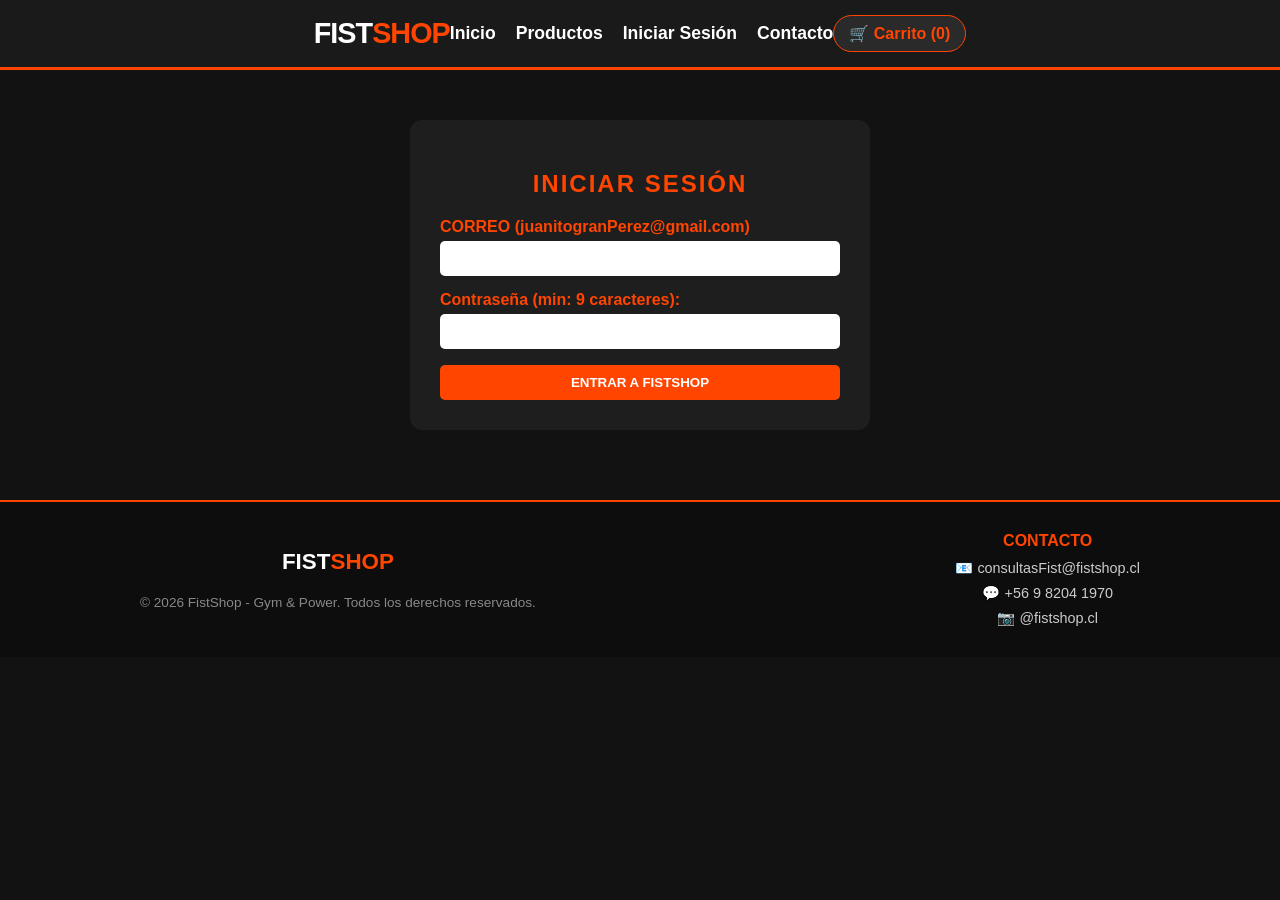
<file: paginas/login.html>
<!DOCTYPE html>
<html lang="es">
<head>
	<meta charset="UTF-8">
	<meta name="viewport" content="width=device-width, initial-scale=1.0">
	<title>iniciar sesion</title>
	<link rel="stylesheet" href="../estilos/styles.css">
</head>
<body>
    <header id="header"></header>
    <section id="content">
        <section id="login-section" class="caja-login">
            <h2>
                INICIAR SESIÓN
            </h2>
            <form id="form-login" onsubmit="validarLogin(event)">
                <div class="grupo-input">
                    <label for="email">CORREO (juanitogranPerez@gmail.com)</label>
                    <input type="text" id="email">
                </div>
                <div class="grupo-input">
                    <label for="password">Contraseña (min: 9 caracteres):</label>
                    <input type="password" id="password">
                </div>
                <p id="mensaje-error"></p>
                <button type="submit" class="btn-login">ENTRAR A FISTSHOP</button>
            </form>
        </section>
    </section>
    <footer id="footer"></footer>
</body>
<script src="../scripts/scri.js"></script>
</html>
</file>
<file: estilos/styles.css>
body{
    margin:0%;
    padding: 0%;
    font-family: 'segoe UI', Roboto, Helvetica, sans-serif;
    background-color: #121212;
    color: #ffffff;
}

#content{
    max-width: 1000px;
    margin: 0 auto;
    padding: 20px 15px;
}

h2{
    color: #ff4500;
    text-transform: uppercase;
    text-align: center;
    letter-spacing: 2px;
    margin-bottom: 20px;
}

img{
    max-width: 100%;
    border-radius: 8px;
    box-shadow: 0px 4px 15px rgba(0,0,0,0.5);
}

#inicio{
    display: flex;
    flex-direction: column;
    align-items: center;
    margin-bottom: 50px;
}

#info{
    background-color: #1e1e1e;
    padding: 30px;
    border-radius: 12px;
    text-align: center;
    margin-bottom: 50px;
}

#contacto{
    display: flex;
    flex-direction: column;
    align-items: center;
    gap: 15px;
}

#contacto a{
    color: #ff4500;
    text-decoration: none;
    font-weight: bold;
    font-size: 1.1rem;
    transition: 0.3s;
}

#contacto a:hover{
    color: #ffffff;
}

header{
    display: flex;
    align-items: center;
    justify-content: space-evenly;
    background-color: #1a1a1a;
    padding: 20px 0%;
    border-bottom: 3px solid #ff4500;
    margin-bottom: 30px;
}

header a{
    color: #ffffff;
    text-decoration: none;
    font-weight: bold;
    font-size: 1.1rem;
    transition: 0.3s ease;
}

header a:hover{
    color: #ff4500;
}

footer{
    text-align: center;
    padding: 20px;
    background-color: #000;
    margin-top: 40px;
    border-top: 1px solid #333;
}

.caja-login{
    max-width: 400px;
    margin: 0 auto;
    background-color: #1e1e1e;
    padding: 30px;
    border-radius: 12px;
    text-align: center;
}

.grupo-input{
    margin-bottom: 15px;
    text-align: left;
}

.grupo-input label{
    color: #ff4500;
    font-weight: bold;
}

.grupo-input input{
    width: 100%;
    padding: 10px;
    margin-top: 5px;
    border-radius: 5px;
    border: none;
    box-sizing: border-box;
}

#mensaje-error{
    font-weight: bold;
    margin-bottom: 15px;
}

.btn-login{
    background-color: #ff4500;
    color: white;
    border: none;
    padding: 10px 20px;
    font-weight: bold;
    border-radius: 5px;
    cursor: pointer;
    width: 100%;
    text-transform: uppercase;
}

.btn-login:hover{
    background-color: #e63e00;
}

#header{
    background-color: #1a1a1a;
    border-bottom: 3px solid #ff4500;
    padding: 15px 0;
    margin-bottom: 30px;
}

.header-container{
    max-width: 1000px;
    margin: 0 auto;
    display: flex;
    justify-content: space-between;
    align-items: center;
    padding: 0 20px;
}

.logo a{
    text-decoration: none;
}

.logo h1{
    margin: 0;
    font-size: 1.8rem;
    color: #ffffff;
    font-family: 'Arial Black', sans-serif;
    letter-spacing: -1px;
}

.logo h1 span{
    color: #ff4500;
}

.nav-links{
    display: flex;
    gap: 20px;
}

.nav-links a:hover{
    color: #ff4500;
}

.carrito-status{
    background-color: #2a2a2a;
    padding: 8px 15px;
    border-radius: 20px;
    font-weight: bold;
    color: #ff4500;
    border: 1px solid #ff4500;
}

#footer{
    background-color: #0d0d0d;
    border-top: 2px solid #ff4500;
    padding: 30px 0;
    margin-top: 50px;
}
.footer-container{
    max-width: 1000px;
    margin: 0 auto;
    display: flex;
    justify-content: space-between;
    align-items: center;
    padding: 0 20px;
    flex-wrap: wrap;
    gap: 20px;
}

.footer-info h3{
    margin: 0 0 20px 0;
    color: #ffffff;
    font-size: 1.4rem;
}

.footer-info h3 span{
    color: #ff4500;
}

.footer-info p{
    color: #888888;
    font-size: 0.85rem;
    margin: 0;
}

.footer-contacto h4{
    color: #ff4500;
    margin: 0 0 10px 0;
    font-size: 1rem;
    text-transform: uppercase;
}

.redes-links{
    display: flex;
    flex-direction: column;
    gap: 8px;
}

.redes-links a{
    color: #cccccc;
    text-decoration: none;
    font-size: 0.9rem;
    transition: color 0.3s ease;
}

.redes-links a:hover{
    color: #ff4500;
}

.catalogo-grid {
    display: flex;
    justify-content: center;
    gap: 30px;
    flex-wrap: wrap;
    margin-top: 20px;
}

.producto-card {
    background-color: #1e1e1e;
    padding: 20px;
    border-radius: 12px;
    width: 250px;
    text-align: center;
    border: 1px solid #333;
    transition: 0.3s ease;
}

.producto-card:hover {
    border-color: #ff4500;
}

.producto-card img {
    width: 100%;
    height: 180px;
    object-fit: cover;
    border-radius: 8px;
    cursor: pointer;
    transition: transform 0.3s ease;
}

.producto-card img:hover {
    transform: scale(1.04);
}

.producto-card h3 {
    color: #ffffff;
    margin: 15px 0 5px 0;
    font-size: 1.2rem;
}

.producto-card .precio {
    color: #ff4500;
    font-size: 1.3rem;
    font-weight: bold;
    margin: 0;
}

@media (max-width: 600px) {
    .header-container {
        flex-direction: column;
        gap: 15px;
    }

    .nav-links {
        flex-direction: column;
        align-items: center;
        gap: 10px;
    }

    #inicio img {
        width: 90vw;
    }

    #info {
        width: 85vw;
    }

    .footer-container {
        flex-direction: column;
        text-align: center;
    }

    .redes-links {
        align-items: center;
    }
}
</file>
